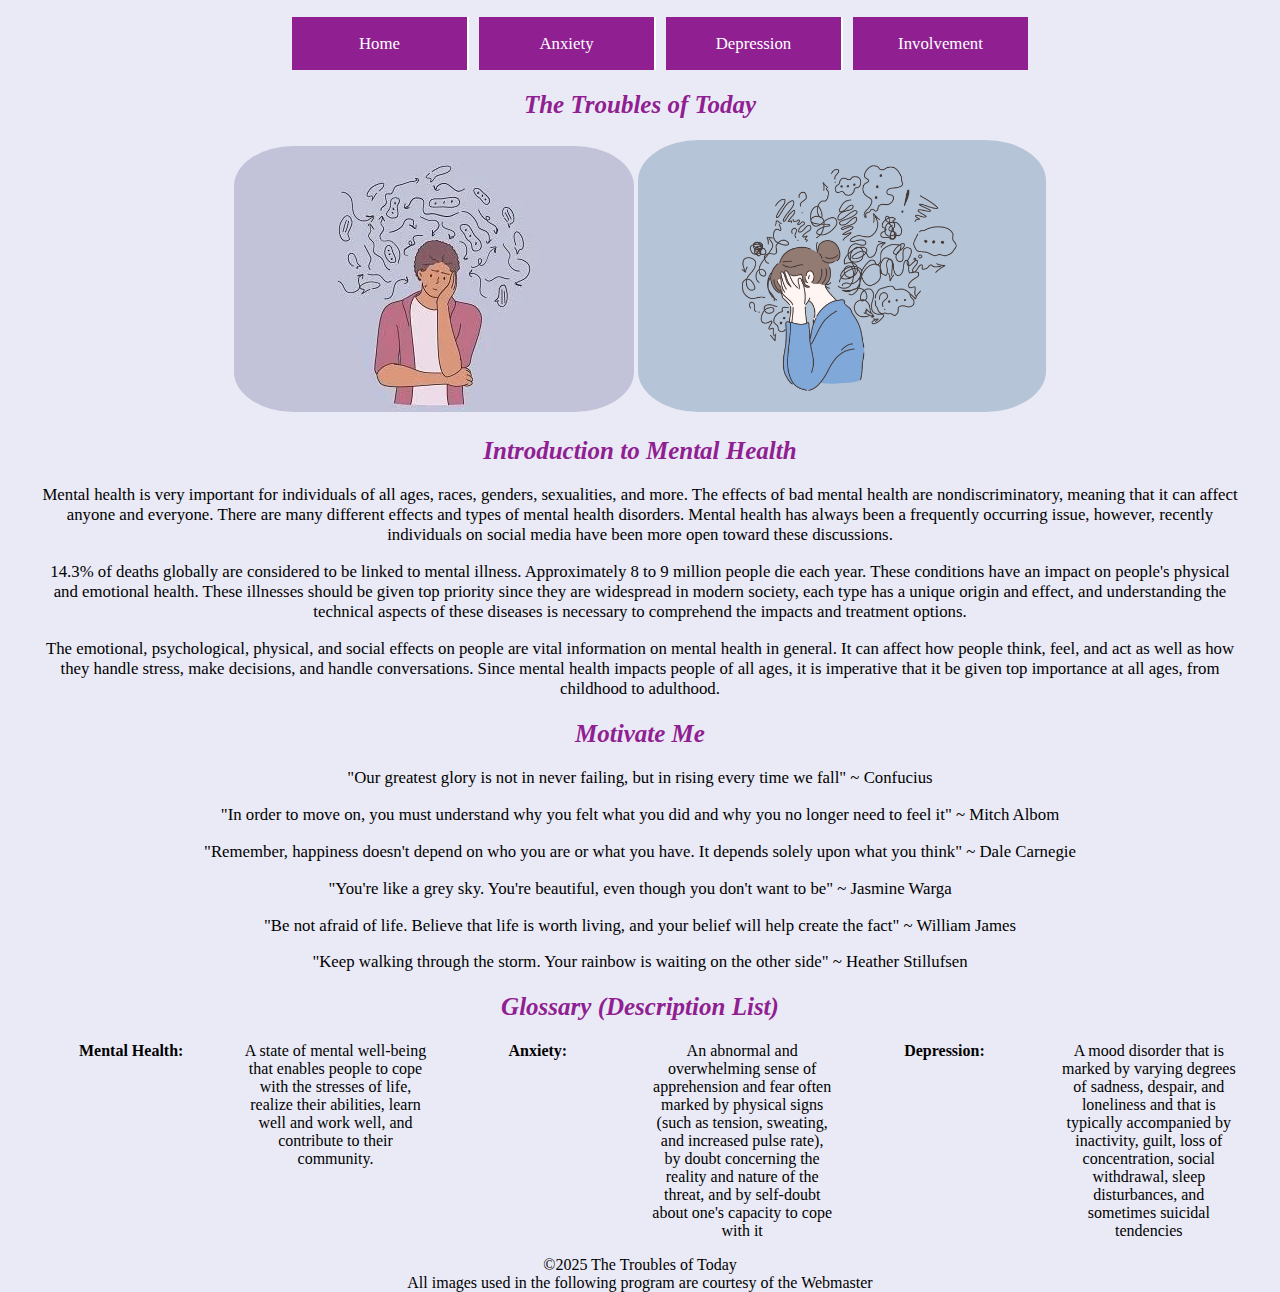
<file: index.html>
<!DOCTYPE html>
<html>
<head>
  <meta charset="utf-8">
  <meta name="viewport" content="width=device-width, initial-scale=1.0">
  <title>The Troubles of Today</title>
  <link href="final.css" rel="stylesheet" href="styles.css" type="text/css" />
</head>
  <header>
    <nav id="nav_menu">
      <ul>
        <li><a href="index.html">Home</a></li>
        <li><a href="anxiety.html">Anxiety</a></li>
        <li><a href="depression.html">Depression</a></li>
        <li><a href="involvement.html" class="lastitem">Involvement</a></li>
      </ul>
    </nav>
  </header>
  <body>
  <main>
    <h2>The Troubles of Today</h2>
    <img id="anxiety" src="images/anxiety.jpg" alt="Image depicting anxiety">
    <img id="depression" src="images/depression.jpg" alt="Image depicting depression">
    <h2>Introduction to Mental Health</h2>
    <p>Mental health is very important for individuals of all ages, races, genders, sexualities, and more. The effects of bad mental health are nondiscriminatory, meaning that it can affect anyone and everyone. There are many different effects and types of mental health disorders. Mental health has always been a frequently occurring issue, however, recently individuals on social media have been more open toward these discussions.</p>
    <p>14.3% of deaths globally are considered to be linked to mental illness. Approximately 8 to 9 million people die each year. These conditions have an impact on people's physical and emotional health. These illnesses should be given top priority since they are widespread in modern society, each type has a unique origin and effect, and understanding the technical aspects of these diseases is necessary to comprehend the impacts and treatment options.</p>
    <p>The emotional, psychological, physical, and social effects on people are vital information on mental health in general. It can affect how people think, feel, and act as well as how they handle stress, make decisions, and handle conversations. Since mental health impacts people of all ages, it is imperative that it be given top importance at all ages, from childhood to adulthood.</p>
    <h2>Motivate Me</h2>
    <p>"Our greatest glory is not in never failing, but in rising every time we fall" ~ Confucius</p>
    <p>"In order to move on, you must understand why you felt what you did and why you no longer need to feel it" ~ Mitch Albom</p>
    <p>"Remember, happiness doesn't depend on who you are or what you have. It depends solely upon what you think" ~ Dale Carnegie</p>
    <p>"You're like a grey sky. You're beautiful, even though you don't want to be" ~ Jasmine Warga</p>
    <p>"Be not afraid of life. Believe that life is worth living, and your belief will help create the fact" ~ William James</p>
    <p>"Keep walking through the storm. Your rainbow is waiting on the other side" ~ Heather Stillufsen</p>
    <h2>Glossary (Description List)</h2>
      <dl>
        <dt>Mental Health: </dt>
        <dd> A state of mental well-being that enables people to cope with the stresses of life, realize their abilities, learn well and work well, and contribute to their community.</dd>
        
        <dt>Anxiety: </dt>
        <dd> An abnormal and overwhelming sense of apprehension and fear often marked by physical signs (such as tension, sweating, and increased pulse rate), by doubt concerning the reality and nature of the threat, and by self-doubt about one's capacity to cope with it</dd>
        
        <dt>Depression: </dt>
        <dd> A mood disorder that is marked by varying degrees of sadness, despair, and loneliness and that is typically accompanied by inactivity, guilt, loss of concentration, social withdrawal, sleep disturbances, and sometimes suicidal tendencies</dd>
      </dl>
  </main> 
</body>

  <footer>&copy;2025 The Troubles of Today</footer>
  All images used in the following program are courtesy of the Webmaster 
  
</html>
</file>
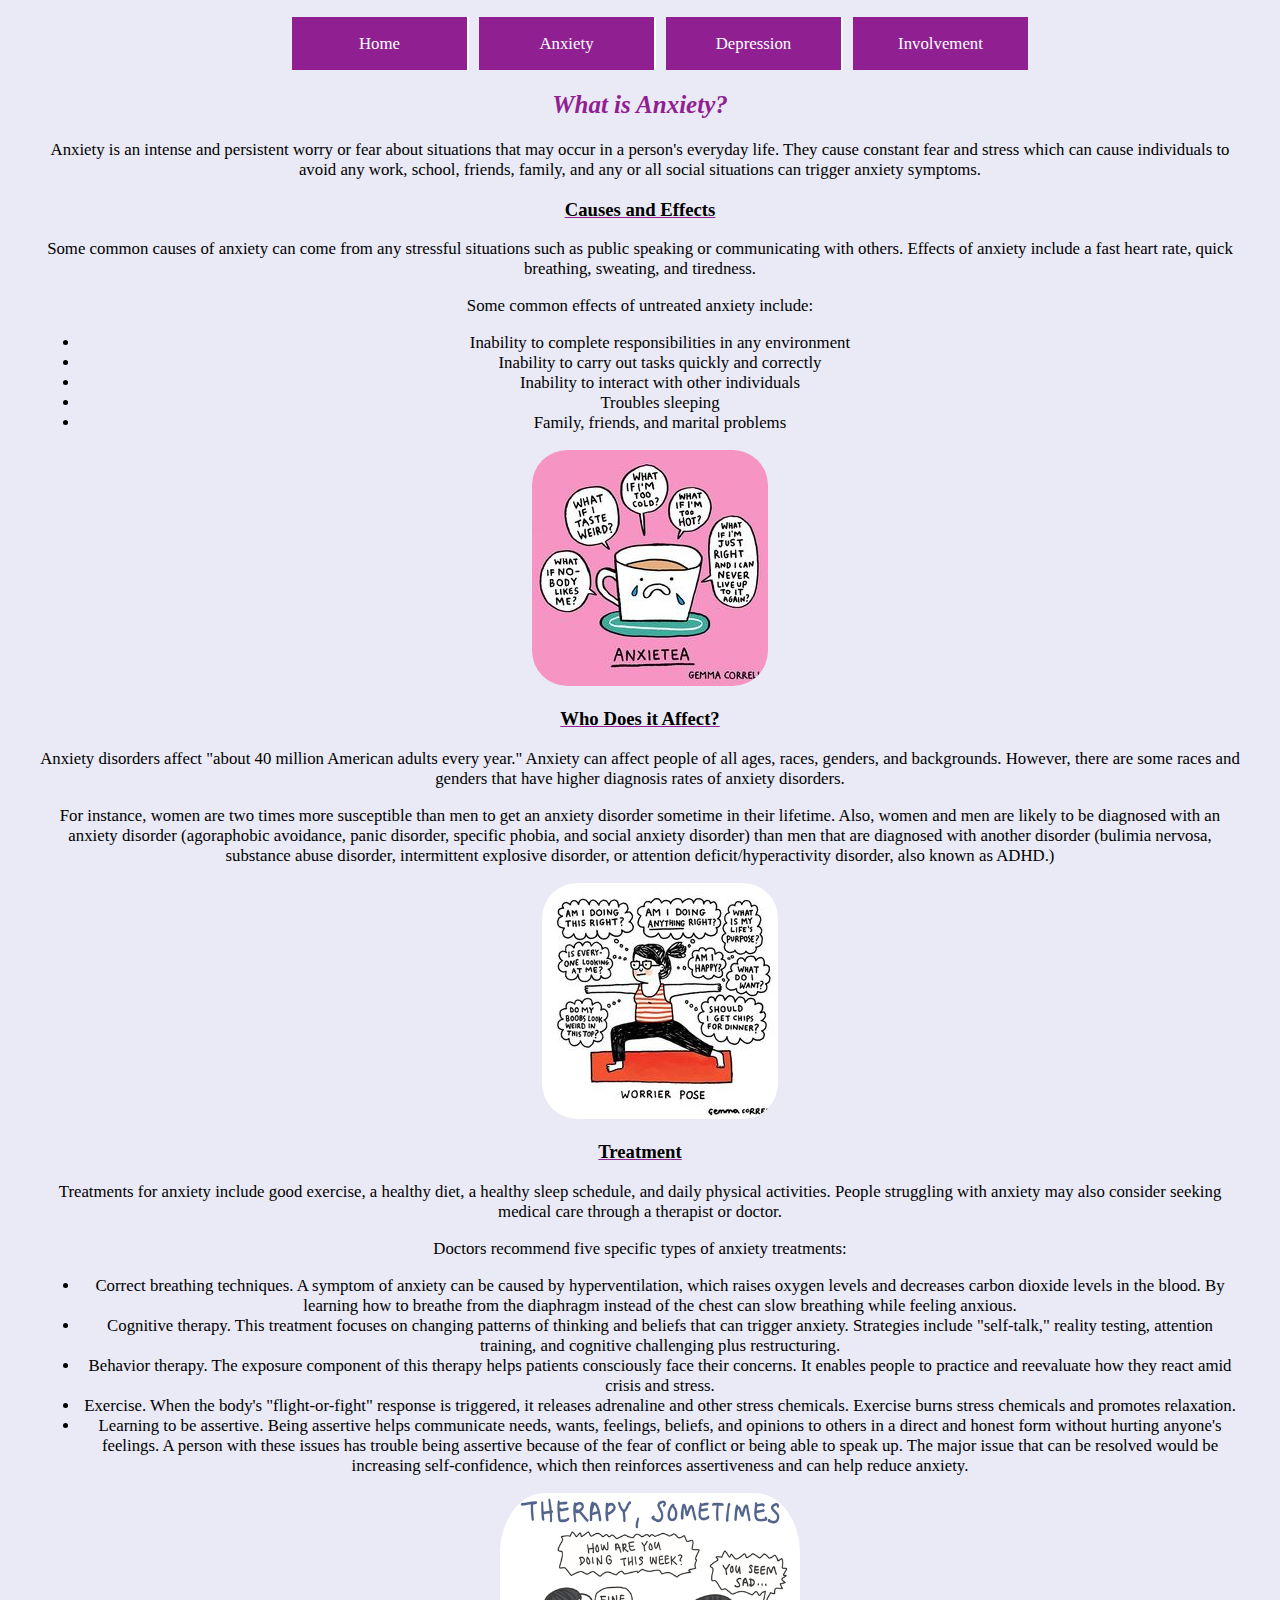
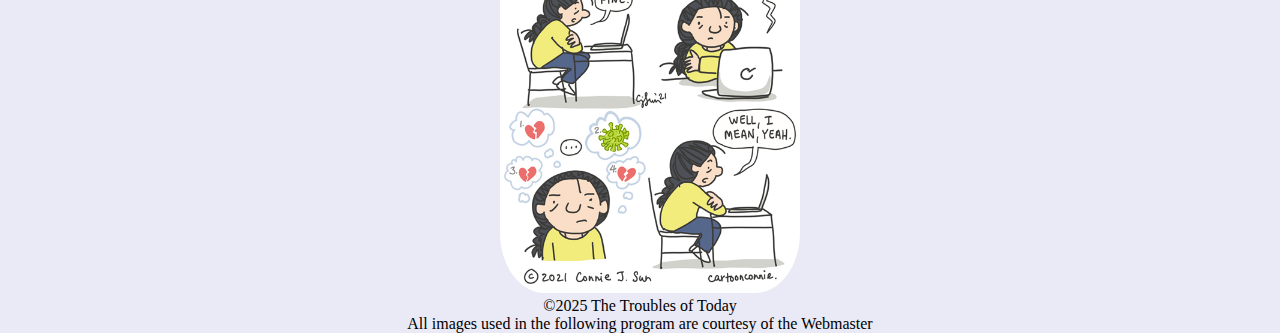
<file: anxiety.html>
<!DOCTYPE html>
<html>

<head>
  <meta charset="utf-8">
  <meta name="viewport" content="width=device-width">
  <title>The Troubles of Today|anxiety</title>
  <link href="final.css" rel="stylesheet" type="text/css" />
</head>
  <header>
    <nav id="nav_menu">
      <ul>
        <li><a href="index.html">Home</a></li>
        <li><a href="anxiety.html">Anxiety</a></li>
        <li><a href="depression.html">Depression</a></li>
        <li><a href="involvement.html" class="lastitem">Involvement</a></li>
      </ul>
    </nav>
  </header>
  <body>
  <main>
    <h2>What is Anxiety?</h2>
    <p class="anxiety">Anxiety is an intense and persistent worry or fear about situations that may occur in a person's everyday life. They cause constant fear and stress which can cause individuals to avoid any work, school, friends, family, and any or all social situations can trigger anxiety symptoms.</p>

    <h3>Causes and Effects</h3>

    <p>Some common causes of anxiety can come from any stressful situations such as public speaking or communicating with others. Effects of anxiety include a fast heart rate, quick breathing, sweating, and tiredness.</p>

    <p>Some common effects of untreated anxiety include:</p>

    <ul>
      <li>Inability to complete responsibilities in any environment</li>
      <li>Inability to carry out tasks quickly and correctly</li>
      <li>Inability to interact with other individuals</li>
      <li>Troubles sleeping</li>
      <li>Family, friends, and marital problems</li>
    </ul>

    <img class="anx" src="images/anxiety1.png" alt="Illustration of anxiety" />

    <h3>Who Does it Affect?</h3>

    <p>Anxiety disorders affect "about 40 million American adults every year." Anxiety can affect people of all ages, races, genders, and backgrounds. However, there are some races and genders that have higher diagnosis rates of anxiety disorders.</p>

    <p>For instance, women are two times more susceptible than men to get an anxiety disorder sometime in their lifetime. Also, women and men are likely to be diagnosed with an anxiety disorder (agoraphobic avoidance, panic disorder, specific phobia, and social anxiety disorder) than men that are diagnosed with another disorder (bulimia nervosa, substance abuse disorder, intermittent explosive disorder, or attention deficit/hyperactivity disorder, also known as ADHD.)</p>

    <img id="anxiety2" src="images/anxiety2.png" alt="Graph representing anxiety statistics" />

    <h3>Treatment</h3>

    <p>Treatments for anxiety include good exercise, a healthy diet, a healthy sleep schedule, and daily physical activities. People struggling with anxiety may also consider seeking medical care through a therapist or doctor.</p>

    <p>Doctors recommend five specific types of anxiety treatments:</p>

    <ul>
      <li>Correct breathing techniques. A symptom of anxiety can be caused by hyperventilation, which raises oxygen levels and decreases carbon dioxide levels in the blood. By learning how to breathe from the diaphragm instead of the chest can slow breathing while feeling anxious.</li>
      <li>Cognitive therapy. This treatment focuses on changing patterns of thinking and beliefs that can trigger anxiety. Strategies include "self-talk," reality testing, attention training, and cognitive challenging plus restructuring.</li>
      <li>Behavior therapy. The exposure component of this therapy helps patients consciously face their concerns. It enables people to practice and reevaluate how they react amid crisis and stress.</li>
      <li>Exercise. When the body's "flight-or-fight" response is triggered, it releases adrenaline and other stress chemicals. Exercise burns stress chemicals and promotes relaxation.</li>
      <li>Learning to be assertive. Being assertive helps communicate needs, wants, feelings, beliefs, and opinions to others in a direct and honest form without hurting anyone's feelings. A person with these issues has trouble being assertive because of the fear of conflict or being able to speak up. The major issue that can be resolved would be increasing self-confidence, which then reinforces assertiveness and can help reduce anxiety.</li>
    </ul>

    <img class="anx" src="images/anxiety3.jpg" alt="Image depicting anxiety treatment" />
  </main>
</body>

  <footer>&copy;2025 The Troubles of Today</footer>
  All images used in the following program are courtesy of the Webmaster 

</html>
</file>
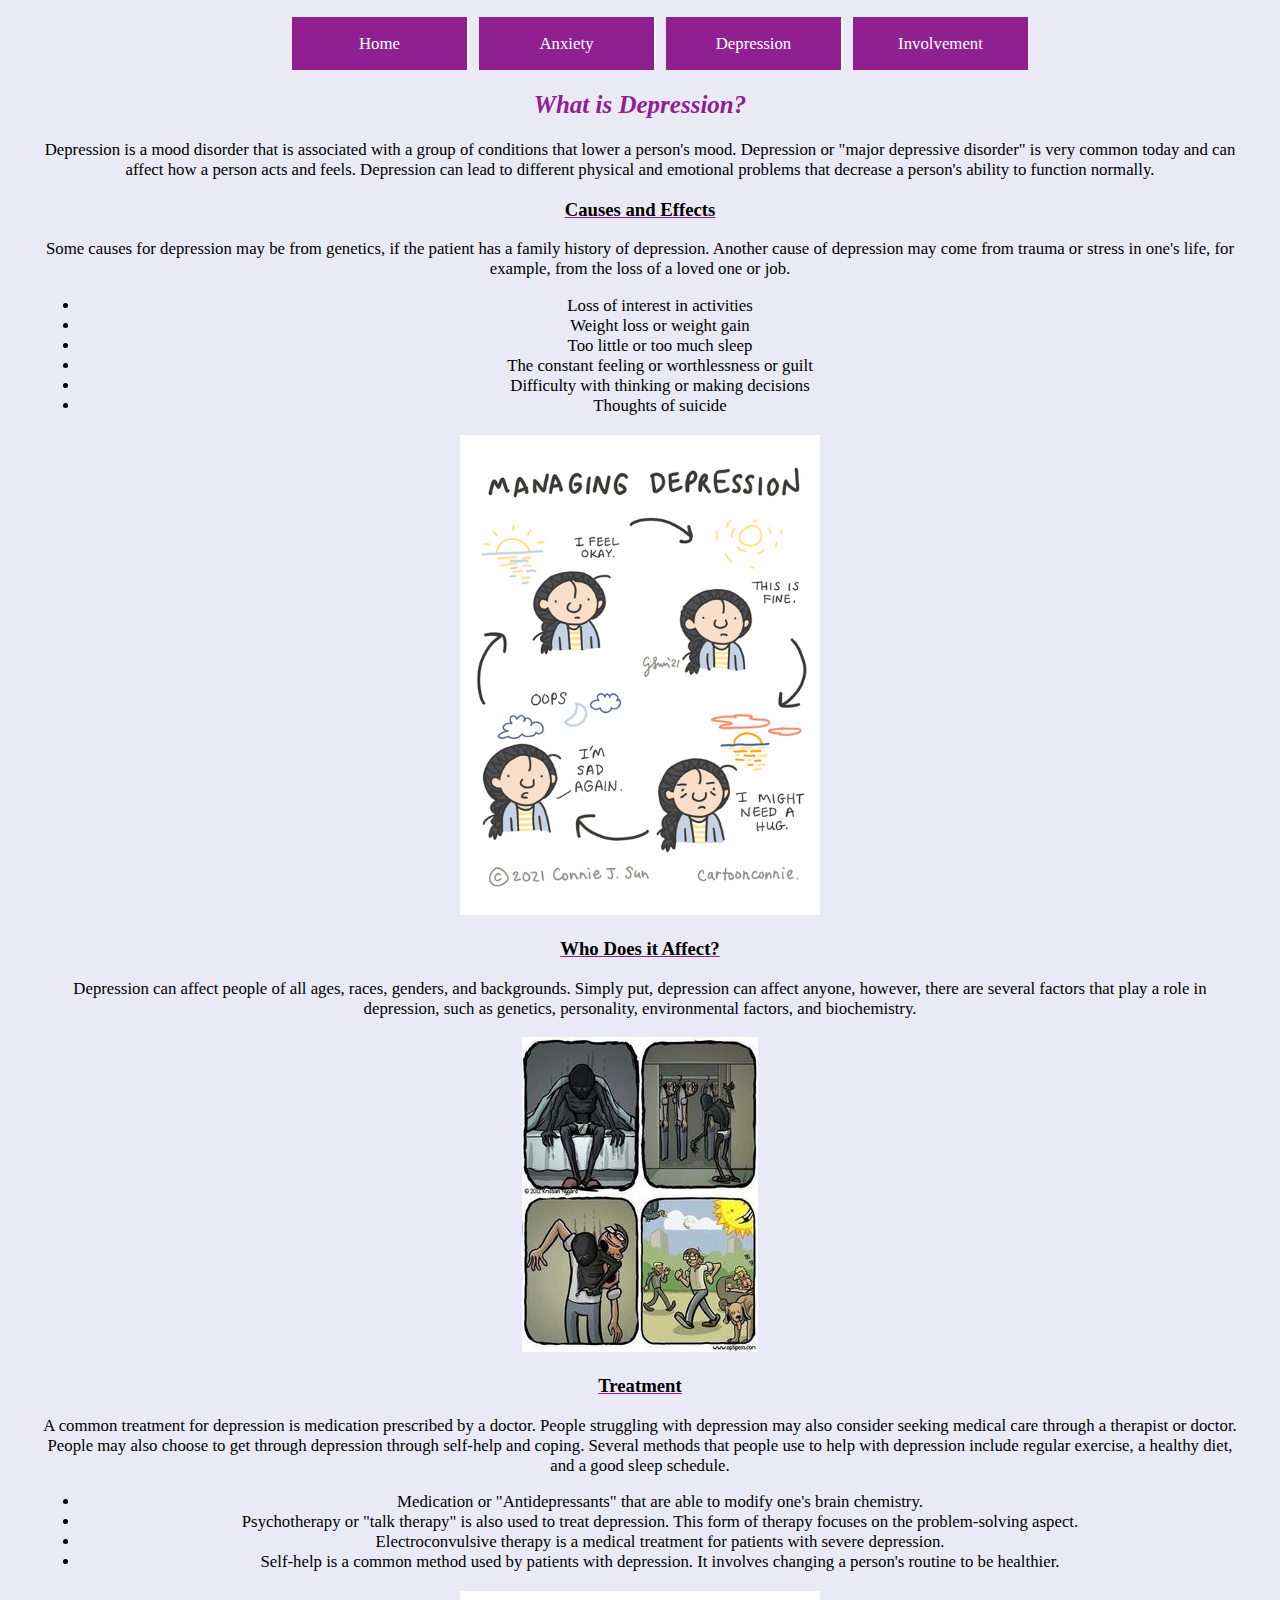
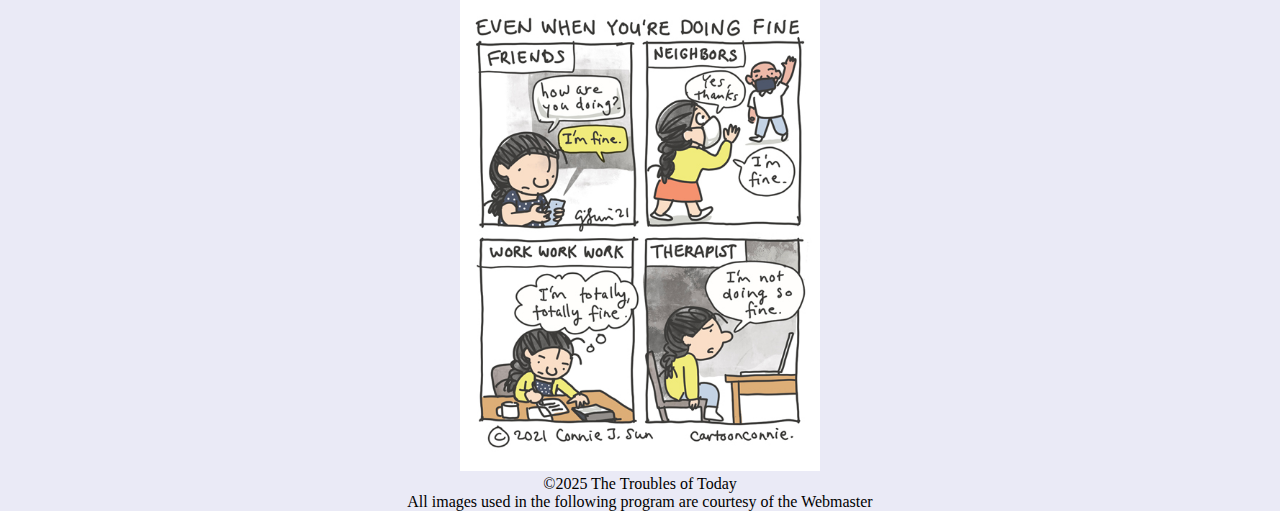
<file: depression.html>
<!DOCTYPE html>
<html>

<head>
  <meta charset="utf-8">
  <meta name="viewport" content="width=device-width">
  <title>The Troubles of Today|depression</title>
  <link href="final.css" rel="stylesheet" type="text/css" />
</head>
  <header>
    <nav id="nav_menu">
      <ul>
        <li><a href="index.html">Home</a></li>
        <li><a href="anxiety.html">Anxiety</a></li>
        <li><a href="depression.html">Depression</a></li>
        <li><a href="involvement.html" class="lastitem">Involvement</a></li>
      </ul>
    </nav>
  </header>
  <body>
  <main>
    <h2>What is Depression?</h2>
    <p>Depression is a mood disorder that is associated with a group of conditions that lower a person's mood. Depression or "major depressive disorder" is very common today and can affect how a person acts and feels. Depression can lead to different physical and emotional problems that decrease a person's ability to function normally.</p>
    <h3>Causes and Effects</h3>
    <p>Some causes for depression may be from genetics, if the patient has a family history of depression. Another cause of depression may come from trauma or stress in one's life, for example, from the loss of a loved one or job.</p>
    <ul>
      <li>Loss of interest in activities</li>
      <li>Weight loss or weight gain</li>
      <li>Too little or too much sleep</li>
      <li>The constant feeling or worthlessness or guilt</li>
      <li>Difficulty with thinking or making decisions</li>
      <li>Thoughts of suicide</li>
    </ul>
    <h3></h3>
    <img src="images/depression1.jpg" alt="Depression Image 1">
    <h3>Who Does it Affect?</h3>
    <p>Depression can affect people of all ages, races, genders, and backgrounds. Simply put, depression can affect anyone, however, there are several factors that play a role in depression, such as genetics, personality, environmental factors, and biochemistry.</p>
    <h3></h3>
    <img src="images/depression2.png" alt="Depression Image 2">
    <h3>Treatment</h3>
    <p>A common treatment for depression is medication prescribed by a doctor. People struggling with depression may also consider seeking medical care through a therapist or doctor. People may also choose to get through depression through self-help and coping. Several methods that people use to help with depression include regular exercise, a healthy diet, and a good sleep schedule.</p>
    <ul>
      <li>Medication or "Antidepressants" that are able to modify one's brain chemistry.</li>
      <li>Psychotherapy or "talk therapy" is also used to treat depression. This form of therapy focuses on the problem-solving aspect.</li>
      <li>Electroconvulsive therapy is a medical treatment for patients with severe depression.</li>
      <li>Self-help is a common method used by patients with depression. It involves changing a person's routine to be healthier.</li>
    </ul>
    <h3></h3>
    <img src="images/depression3.jpg" alt="Depression Image 3">
  </main>
</body>

  <footer>&copy;2025 The Troubles of Today</footer>
  All images used in the following program are courtesy of the Webmaster 

</html>
</file>
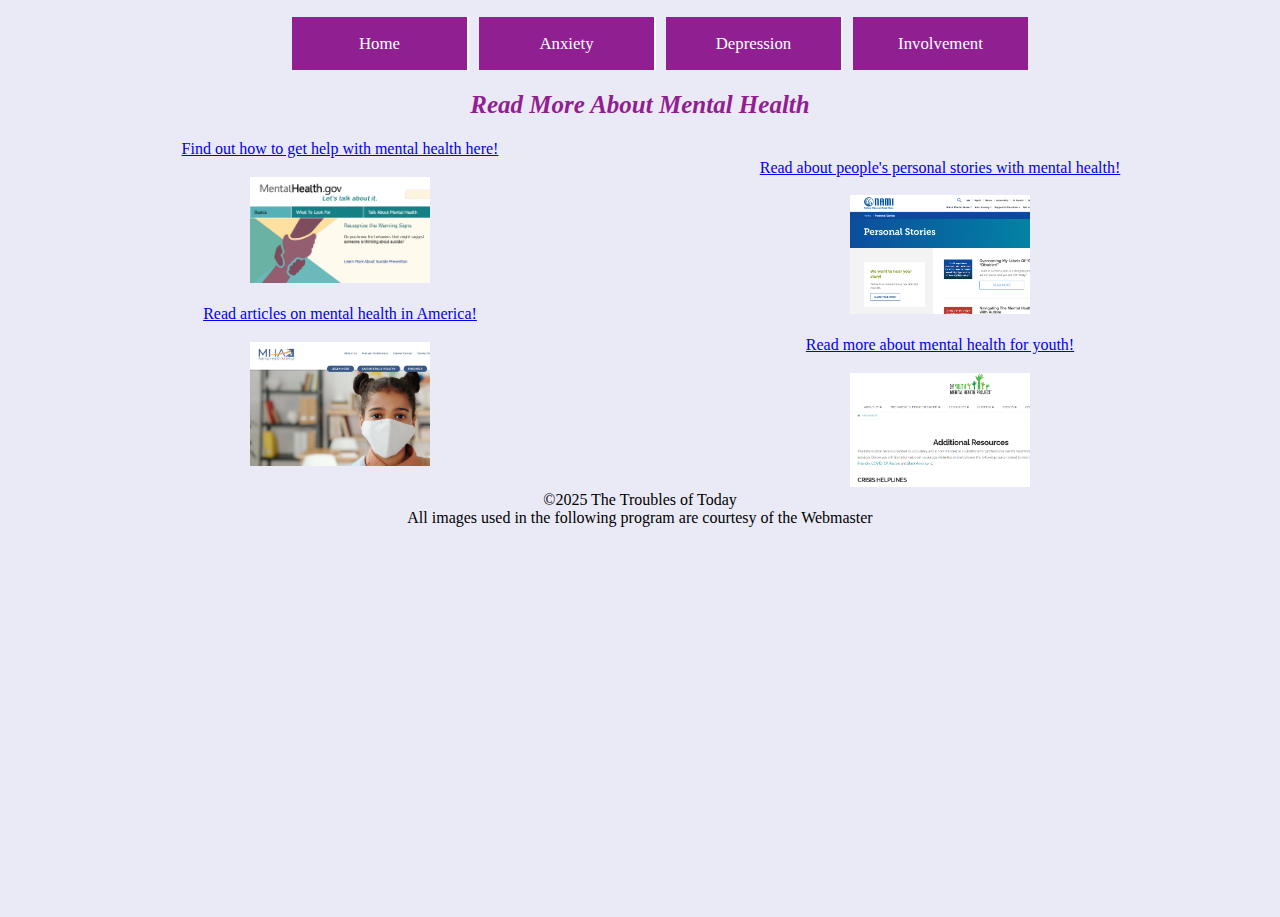
<file: involvement.html>
<!DOCTYPE html>
<html>

<head>
  <meta charset="utf-8">
  <meta name="viewport" content="width=device-width">
  <title>The Troubles of Today|involvement</title>
  <link href="final.css" rel="stylesheet" type="text/css" />
</head>

<body>
  <header>
    <nav id="nav_menu">
      <ul>
        <li><a href="index.html">Home</a></li>
        <li><a href="anxiety.html">Anxiety</a></li>
        <li><a href="depression.html">Depression</a></li>
        <li><a href="involvement.html" class="lastitem">Involvement</a></li>
      </ul>
    </nav>
  </header>

  <main>
    <h2>Read More About Mental Health</h2>
    <div class="left-side">
      <a href="https://www.mentalhealth.gov/">Find out how to get help with mental health here!</a>
      <h3></h3>
      <img id="articles1" src="images/mentalhealth.gov.png" alt="Mental Health Website 1">
      <h3></h3>
      <a href="https://mhanational.org/">Read articles on mental health in America!</a>
      <h3></h3>
      <img id="articles2" src="images/mentalheathamer.png" alt="Mental Health Website 2">
    </div>

    <div class="right-side">
      <h3></h3>
      <a href="https://www.nami.org/personal-stories">Read about people's personal stories with mental health!</a>
      <h3></h3>
      <img id="articles3" src="images/nami.png" alt="Mental Health Website 3">
      <h3></h3>
      <a href="https://ymhproject.org/resources/">Read more about mental health for youth!</a>
      <h3></h3>
      <img id="articles4" src="images/youthmentalhealth.png" alt="Mental Health Website 4">
    </div>

    <div class="clearfix"></div>
  </main>
</body>

  <footer>&copy;2025 The Troubles of Today</footer>
  All images used in the following program are courtesy of the Webmaster 

</html>
</file>
<file: final.css>
html, body {
    height: 100%;
    width: 100%;
    margin: 0;
    padding: 0;
    text-align: center;
    font-size: 16px; 
  }
  
  h2 {
    text-align: center;
    font-size: 25px;
    font-style: italic;
    color: #902092;
  }
  
  img {
    max-width: 30%;
    max-height: 30%;
  }
  
  #anxiety {
    max-width: 54%;
    border-radius: 15%;
    left: 20px;
  }
  
  #depression {
    max-width: 34%;
    border-radius: 15%;
    left: 40px;
  }
  
  body {
    max-width: 1200px;
    font-family: "Lucida Sans", "typewriter";
    margin: 0 auto;
    background-color: #eaeaf6;
    text-align: center;
  }
  
  p {
    font-size: 105%;
  }
  
  ul {
    font-size: 105%;
  }
  
  #nav_menu ul {
    list-style-type: none;
    display: flex; 
    justify-content: center; 
  }
  
  #nav_menu ul li {
    margin: 0 5px;
  }
  
  #nav_menu ul li a {
    text-align: center;
    display: block;
    width: 175px;
    padding: 1em 0;
    text-decoration: none;
    background-color: #902092;
    color: white;
    border-right: 2px solid white;
    transition: background-color 0.3s; /* Add a smooth transition effect */
  }  
  
  #nav_menu ul li a.lastitem {
    border-right: none;
  }
  
  #nav_menu ul li a:hover {
    background-color: #e39de4; /* Change the background color on hover */
  }
  
  li {
    margin:auto; 
  }
  
  li a {
    display: block;
    color: white;
    text-align: center;
    padding: 9px;
    text-decoration: none;
  }
  
  li a:hover {
    background-color: #610862;
  }
  
  .anxiety {
    text-align: center;
  }
  
  .anx {
    max-width: 25%;
    border-radius: 15%;
    position: relative;
    left: 10px;
  }
  
  #anxiety2 {
    max-width: 50%;
    border-radius: 15%;
    position: relative;
    left: 20px;
  }
  
  h3 {
    text-decoration: underline;
    text-decoration-color: #902092;
  }
  

  
  footer {
    text-align: center;
  }
  .left-side {
    float: left;
    width: 50%;
  }

  .right-side {
    float: right;
    width: 50%;
  }

  .clearfix::after {
    content: "";
    display: table;
    clear: both;
  }
  
  dt {
    font-weight: bold; 
  }
  dl {
    display: flex;
    flex-wrap: wrap;
    gap: 20px;
  }

  dt, dd {
    flex: 1; 
  }

  dt {
    font-weight: bold;
  }

  dd {
    margin-left: 2px; /* Add space between term and description */
  }

  /* Default styles for larger screens */
body {
  font-size: 16px;
  /* other default styles */
}

@media screen and (max-width: 900px) {
  body {
    font-size: 14px;
  }
}

@media screen and (max-width: 767px) {
  body {
    font-size: 12px;
  }
}

@media screen and (max-width: 479px) {
  body {
    font-size: 10px;
  }
}
</file>
